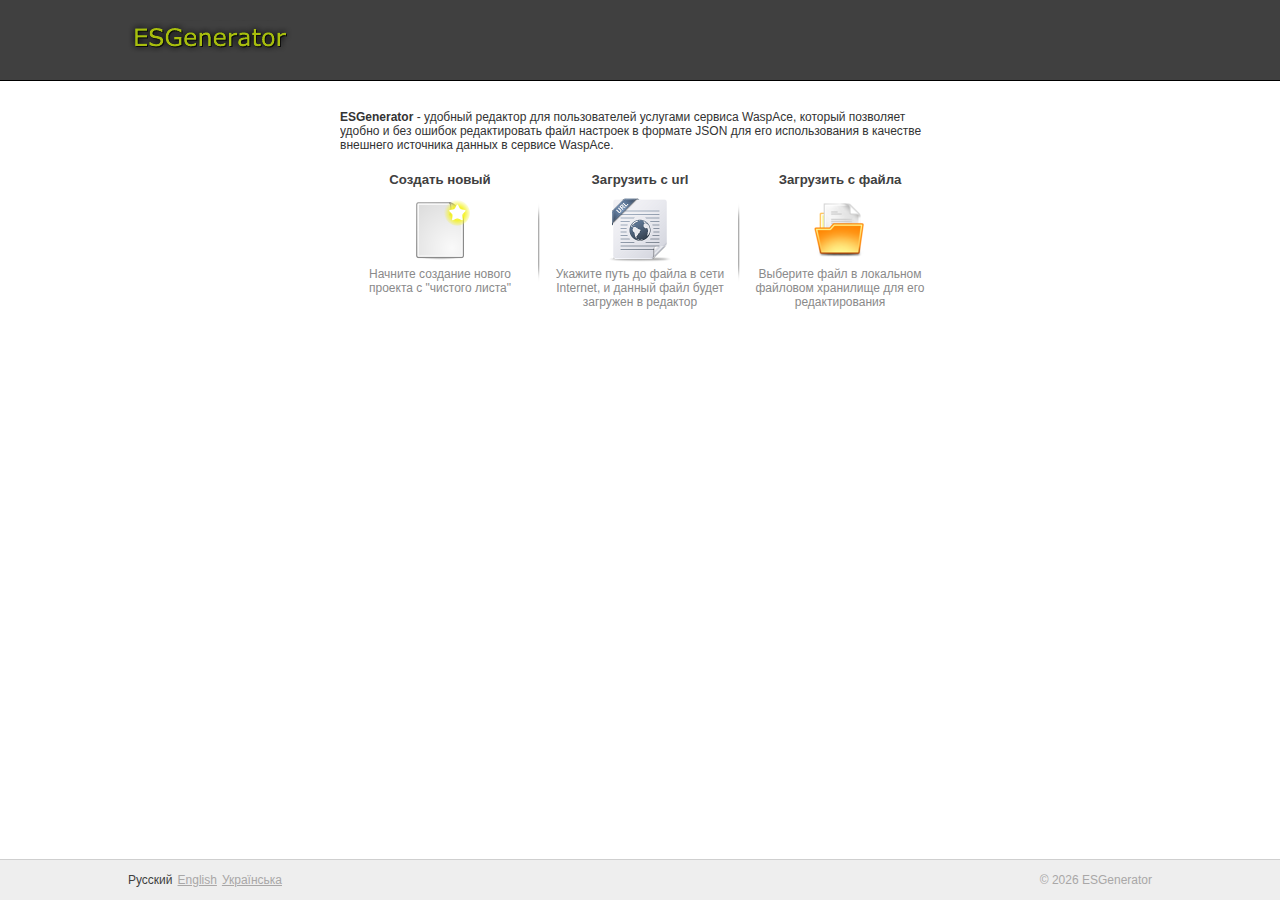
<file: index.html>
<!DOCTYPE html>
<html>
<head>
    <title></title>
    <meta http-equiv="content-type" content="text/html; charset=UTF-8" />
    <meta name="robots" content="index, follow" />
    <meta name="keywords" content="" />
    <meta name="description" content="" />
    <link rel="stylesheet" type="text/css" href="css/style.css"/>
    <!--[if lte IE 9]>
    <link href="css/ie9.css" type="text/css" rel="stylesheet">
    <![endif]-->
    <!--[if lte IE 8]>
    <link href="css/ie8.css" type="text/css" rel="stylesheet">
    <![endif]-->
    <!--[if lte IE 7]>
    <link href="css/ie7.css" type="text/css" rel="stylesheet">
    <![endif]-->
    <!--[if lte IE 6]>
    <link href="css/ie6.css" type="text/css" rel="stylesheet">
    <![endif]-->
    <link href="favicon.ico" rel="shortcut icon" type="image/x-icon">
    <script type="text/javascript" src="js/jquery/jquery-1.7.2.min.js"></script>
    <script type="text/javascript" src="js/jquery/jquery.json-2.3.js"></script>
    <script type="text/javascript" src="js/jquery/jquery.browser.mobile.js"></script>
    <script type="text/javascript" src="js/jquery/jquery-ui-1.8.18.custom.min.js"></script>
    <script type="text/javascript" src="js/swfupload/swfupload.js"></script>
    <script type="text/javascript" src="js/swfupload/swfupload.queue.js"></script>
    <script type="text/javascript">
        function cwe(tag, attr, parent){
            var element = document.createElement(tag);
            if(attr){
                if (attr.length > 0) {
                    var array = attr.split(";");
                    for (var x = 0; x<=array.length - 1; x++) {
                        var tattr = array[x].split(",");
                        element.setAttribute(tattr[0], tattr[1]);
                    };
                };
            };

            if(parent){
                if(window.jQuery) $(parent).append(element);
                else parent.appendChild(element);
            };

            return element;
        };
        function addScript(path, anticache){
            return cwe('script','type,text/javascript;src,'+path+((anticache)?"?rnd="+Math.random():""), document.getElementsByTagName('head')[0]);
        };

        addScript("js/generator/es_gen_api.js",true);
        addScript("js/generator/es_gen.js",true);

        wa_gen.init();
    </script>
</head>
<body>
<noscript>
    <div id="noscript"><h3>Внимание! Отключен JavaScript!</h3><p>Для работы веб-приложения WaspAce необходимо включить javascript в вашем браузере.</p></div>
    <div id="noscript"><h3>Attention! Disabled JavaScript!</h3><p>To use the Web application WaspAce, you must enable javascript in your browser.</p></div>
    <div id="noscript"><h3>Увага! Вимкнено JavaScript!</h3><p>Для роботи веб-додатки WaspAce, необхідно включити javascript в вашому браузері.</p></div>
</noscript>
</body>
</html>
</file>
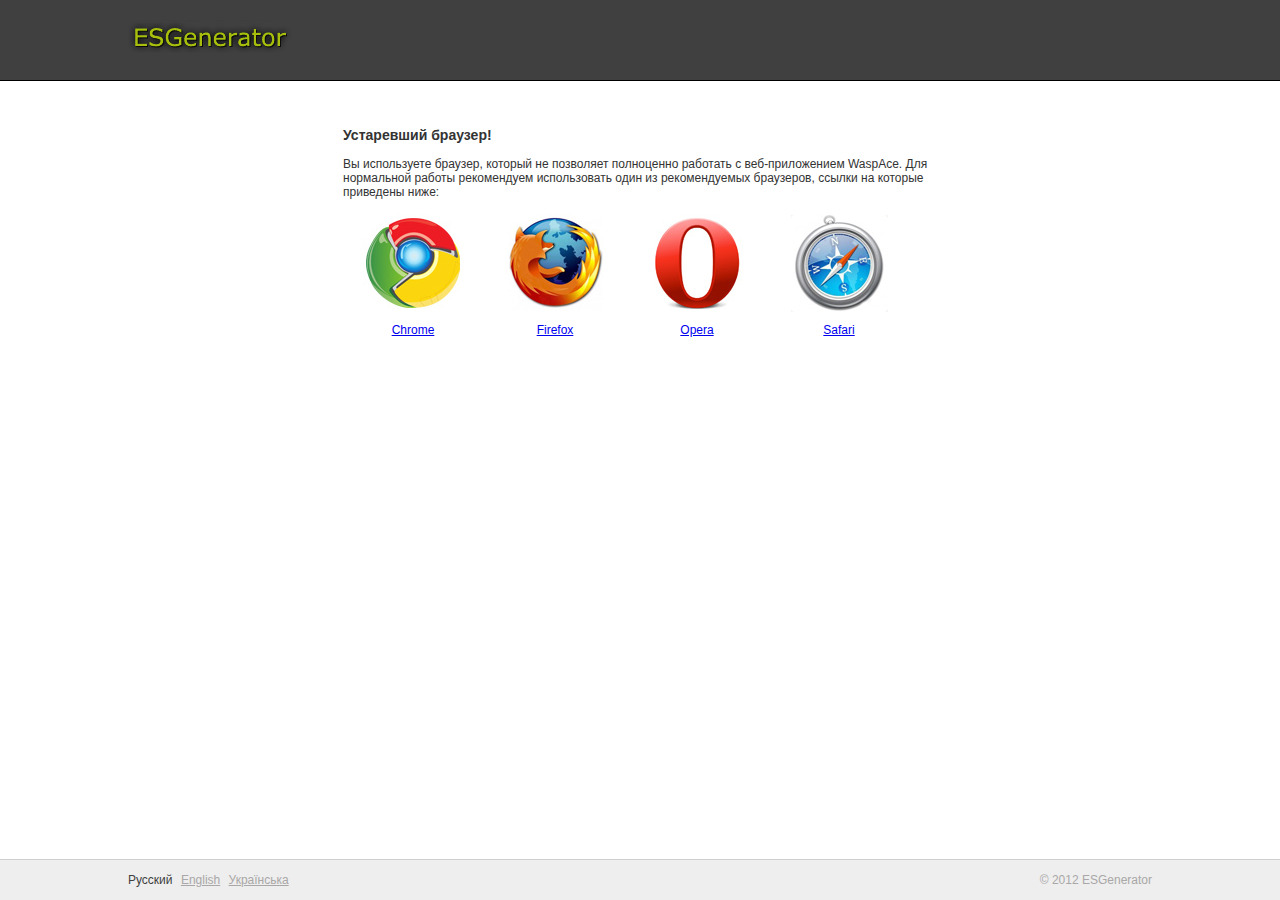
<file: browsers.html>
<!DOCTYPE html>
<html>
<head>
    <meta charset="UTF-8"/>
    <title>Document Browsers</title>
    <link rel="stylesheet" type="text/css" href="css/style.css"/>
</head>
<body>
<div id="container">
    <div id="header">
        <div class="boxwrap">
            <div id="logo">
                <a href="#index" title="В начало">&nbsp;</a>
            </div>
            <div id="infoarea" style="display:none;">
                <div class="info">
                    <table class="projectinfo">
                        <tr>
                            <td class="name">Имя проекта:</td>
                            <td class="value">Без имени</td>
                        </tr>
                        <tr>
                            <td class="name">Объем файла:</td>
                            <td class="value">0 кб.</td>
                        </tr>
                    </table>
                </div>
                <div class="options">
                    <span class="iconset rename" title="Изменить имя проекта">&nbsp;</span>
                    <span class="iconset download_zip" title="Скачать архивом">&nbsp;</span>
                    <span class="iconset download_file" title="Скачать файл">&nbsp;</span>
                </div>
                <div class="cleared">
                    &nbsp;
                </div>
            </div>
            <div class="cleared">
                &nbsp;
            </div>
        </div>
    </div>
    <div id="main">
        <div id="allbox">
            <div class="boxwrap">
                <div id="content">
                    <table id="browsers_box">
                        <thead>
                        <tr>
                            <td colspan="4">
                                <h3>Устаревший браузер!</h3>Вы используете браузер, который не позволяет полноценно
                                работать с
                                веб-приложением
                                WaspAce. Для нормальной работы рекомендуем использовать один из рекомендуемых браузеров,
                                ссылки
                                на которые
                                приведены ниже:
                            </td>
                        </tr>
                        </thead>
                        <tr>
                            <td class="item">
                                <div class="browsers chrome">&nbsp;</div>
                                <a href="https://www.google.com/chrome/" target="_blank">Chrome</a>
                            </td>
                            <td class="item">
                                <div class="browsers firefox">&nbsp;</div>
                                <a href="http://www.mozilla.org" target="_blank">Firefox</a>
                            </td>
                            <td class="item">
                                <div class="browsers opera">&nbsp;</div>
                                <a href="http://opera.com" target="_blank">Opera</a>
                            </td>
                            <td class="item">
                                <div class="browsers safari">&nbsp;</div>
                                <a href="http://www.apple.com/safari/download/" target="_blank">Safari</a>
                            </td>
                        </tr>
                    </table>
                </div>
            </div>
        </div>
    </div>
    <div id="footer">
        <div class="boxwrap">
            <div class="lang">
                <ul>
                    <li class="lng ru active">Русский</li>
                    <li class="lng eng">English</li>
                    <li class="lng ukr">Українська</li>
                </ul>
            </div>
            <div class="copy">
                &copy; 2012 ESGenerator
            </div>
        </div>
    </div>
</div>
</body>
</html>
</file>
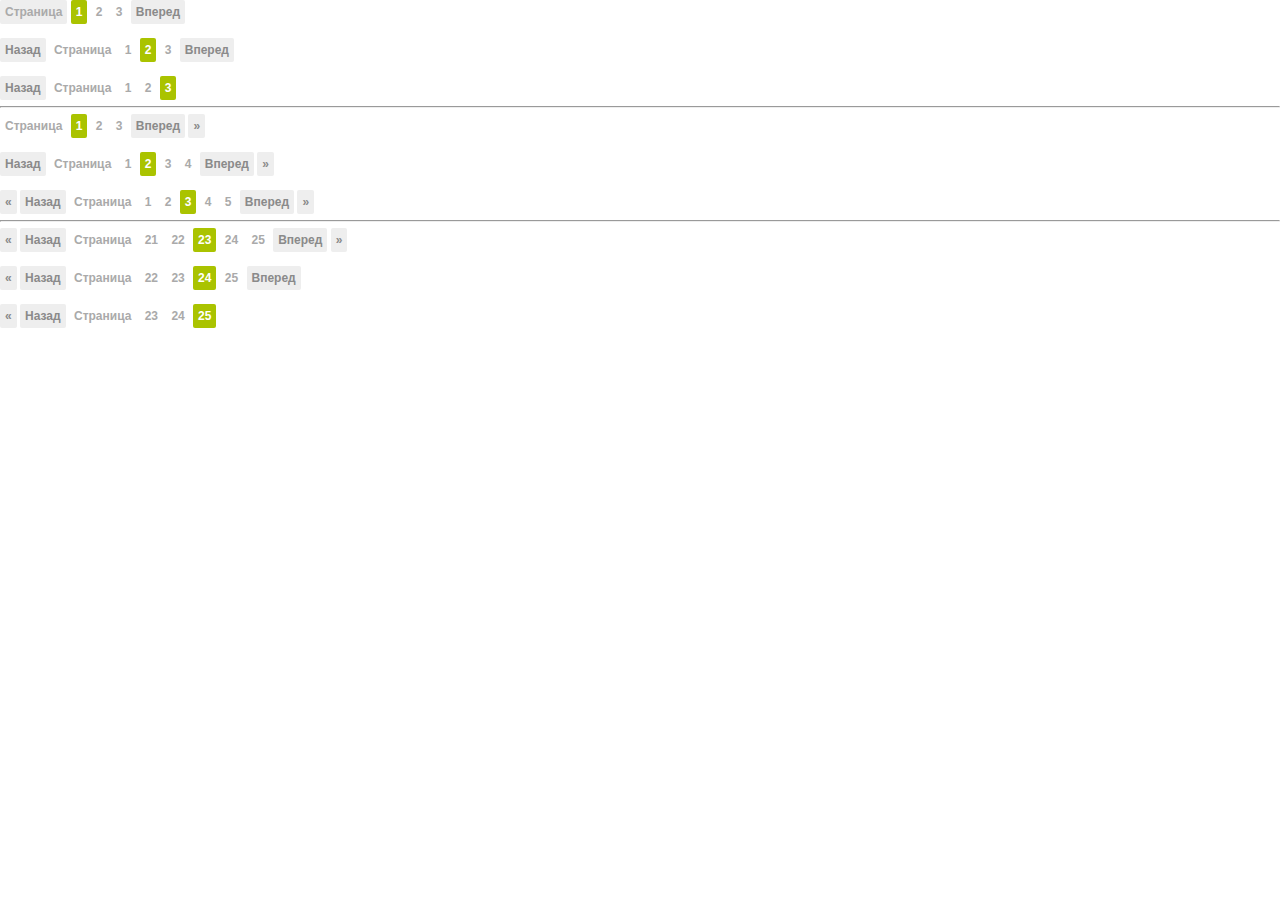
<file: pagenavi-all.html>
﻿<!DOCTYPE html>
<html>
<head>
    <meta charset="UTF-8"/>
    <title>Document</title>
    <link rel="stylesheet" type="text/css" href="css/style.css"/>
</head>
<body>
<div class="pagenavi">
    <ul class="back-listing" style="display: none">
        <li class="first">«</li>
        <li class="prev">Назад</li>
    </ul>
    <ul class="pages">
        <li class="page-jump">
            <span class="page-num">Страница</span>
            <span class="page-run-box" style="display: none">
                <div class="page-run-title">Перейти к странице</div>
                <div class="page-run-value">
                    <div class="line-box range">
                        <input type="text">
                    <span class="rangebox">
                        <b class="range top"></b>
                        <b class="range bottom"></b>
                    </span>
                    </div>
                </div>
                <div class="page-run-btn">
                    <span class="button">Ок</span>
                </div>
            </span>
        </li>
        <li class="page active">1</li>
        <li class="page">2</li>
        <li class="page">3</li>
    </ul>
    <ul class="next-listing">
        <li class="next">Вперед</li>
        <li class="last" style="display: none;">»</li>
    </ul>
</div>
<br><br>
<div class="pagenavi">
    <ul class="back-listing">
        <li class="first" style="display: none">«</li>
        <li class="prev">Назад</li>
    </ul>
    <ul class="pages">
        <li class="page-jump">
            <span class="page-num">Страница</span>
            <span class="page-run-box" style="display: none">
                <div class="page-run-title">Перейти к странице</div>
                <div class="page-run-value">
                    <div class="line-box range">
                        <input type="text">
                    <span class="rangebox">
                        <b class="range top"></b>
                        <b class="range bottom"></b>
                    </span>
                    </div>
                </div>
                <div class="page-run-btn">
                    <span class="button">Ок</span>
                </div>
            </span>
        </li>
        <li class="page">1</li>
        <li class="page active">2</li>
        <li class="page">3</li>
    </ul>
    <ul class="next-listing">
        <li class="next">Вперед</li>
        <li class="last" style="display: none;">»</li>
    </ul>
</div>
<br><br>
<div class="pagenavi">
    <ul class="back-listing">
        <li class="first" style="display: none">«</li>
        <li class="prev">Назад</li>
    </ul>
    <ul class="pages">
        <li class="page-jump">
            <span class="page-num">Страница</span>
            <span class="page-run-box" style="display: none">
                <div class="page-run-title">Перейти к странице</div>
                <div class="page-run-value">
                    <div class="line-box range">
                        <input type="text">
                    <span class="rangebox">
                        <b class="range top"></b>
                        <b class="range bottom"></b>
                    </span>
                    </div>
                </div>
                <div class="page-run-btn">
                    <span class="button">Ок</span>
                </div>
            </span>
        </li>
        <li class="page">1</li>
        <li class="page">2</li>
        <li class="page active">3</li>
    </ul>
    <ul class="next-listing" style="display: none;">
        <li class="next">Вперед</li>
        <li class="last">»</li>
    </ul>
</div>
<hr>

<div class="pagenavi">
    <ul class="back-listing" style="display: none">
        <li class="first">«</li>
        <li class="prev">Назад</li>
    </ul>
    <ul class="pages">
        <li class="page-jump">
            <span class="page-num">Страница</span>
            <span class="page-run-box" style="display: none">
                <div class="page-run-title">Перейти к странице</div>
                <div class="page-run-value">
                    <div class="line-box range">
                        <input type="text">
                    <span class="rangebox">
                        <b class="range top"></b>
                        <b class="range bottom"></b>
                    </span>
                    </div>
                </div>
                <div class="page-run-btn">
                    <span class="button">Ок</span>
                </div>
            </span>
        </li>
        <li class="page active">1</li>
        <li class="page">2</li>
        <li class="page">3</li>
    </ul>
    <ul class="next-listing">
        <li class="next">Вперед</li>
        <li class="last">»</li>
    </ul>
</div>
<br><br>
<div class="pagenavi">
    <ul class="back-listing">
        <li class="first" style="display: none">«</li>
        <li class="prev">Назад</li>
    </ul>
    <ul class="pages">
        <li class="page-jump">
            <span class="page-num">Страница</span>
            <span class="page-run-box" style="display: none">
                <div class="page-run-title">Перейти к странице</div>
                <div class="page-run-value">
                    <div class="line-box range">
                        <input type="text">
                    <span class="rangebox">
                        <b class="range top"></b>
                        <b class="range bottom"></b>
                    </span>
                    </div>
                </div>
                <div class="page-run-btn">
                    <span class="button">Ок</span>
                </div>
            </span>
        </li>
        <li class="page">1</li>
        <li class="page active">2</li>
        <li class="page">3</li>
        <li class="page">4</li>
    </ul>
    <ul class="next-listing">
        <li class="next">Вперед</li>
        <li class="last">»</li>
    </ul>
</div>
<br><br>
<div class="pagenavi">
    <ul class="back-listing">
        <li class="first">«</li>
        <li class="prev">Назад</li>
    </ul>
    <ul class="pages">
        <li class="page-jump">
            <span class="page-num">Страница</span>
            <span class="page-run-box" style="display: none">
                <div class="page-run-title">Перейти к странице</div>
                <div class="page-run-value">
                    <div class="line-box range">
                        <input type="text">
                    <span class="rangebox">
                        <b class="range top"></b>
                        <b class="range bottom"></b>
                    </span>
                    </div>
                </div>
                <div class="page-run-btn">
                    <span class="button">Ок</span>
                </div>
            </span>
        </li>
        <li class="page">1</li>
        <li class="page">2</li>
        <li class="page active">3</li>
        <li class="page">4</li>
        <li class="page">5</li>
    </ul>
    <ul class="next-listing">
        <li class="next">Вперед</li>
        <li class="last">»</li>
    </ul>
</div>
<hr><div class="pagenavi">
    <ul class="back-listing">
        <li class="first">«</li>
        <li class="prev">Назад</li>
    </ul>
    <ul class="pages">
        <li class="page-jump">
            <span class="page-num">Страница</span>
            <span class="page-run-box" style="display: none">
                <div class="page-run-title">Перейти к странице</div>
                <div class="page-run-value">
                    <div class="line-box range">
                        <input type="text">
                    <span class="rangebox">
                        <b class="range top"></b>
                        <b class="range bottom"></b>
                    </span>
                    </div>
                </div>
                <div class="page-run-btn">
                    <span class="button">Ок</span>
                </div>
            </span>
        </li>
        <li class="page">21</li>
        <li class="page">22</li>
        <li class="page active">23</li>
        <li class="page">24</li>
        <li class="page">25</li>
    </ul>
    <ul class="next-listing">
        <li class="next">Вперед</li>
        <li class="last">»</li>
    </ul>
</div>
<br><br>

<div class="pagenavi">
    <ul class="back-listing">
        <li class="first">«</li>
        <li class="prev">Назад</li>
    </ul>
    <ul class="pages">
        <li class="page-jump">
            <span class="page-num">Страница</span>
            <span class="page-run-box" style="display: none">
                <div class="page-run-title">Перейти к странице</div>
                <div class="page-run-value">
                    <div class="line-box range">
                        <input type="text">
                    <span class="rangebox">
                        <b class="range top"></b>
                        <b class="range bottom"></b>
                    </span>
                    </div>
                </div>
                <div class="page-run-btn">
                    <span class="button">Ок</span>
                </div>
            </span>
        </li>
        <li class="page">22</li>
        <li class="page">23</li>
        <li class="page active">24</li>
        <li class="page">25</li>
    </ul>
    <ul class="next-listing">
        <li class="next">Вперед</li>
        <li class="last" style="display: none">»</li>
    </ul>
</div>
<br><br>

<div class="pagenavi">
    <ul class="back-listing">
        <li class="first">«</li>
        <li class="prev">Назад</li>
    </ul>
    <ul class="pages">
        <li class="page-jump">
            <span class="page-num">Страница</span>
            <span class="page-run-box" style="display: none">
                <div class="page-run-title">Перейти к странице</div>
                <div class="page-run-value">
                    <div class="line-box range">
                        <input type="text">
                    <span class="rangebox">
                        <b class="range top"></b>
                        <b class="range bottom"></b>
                    </span>
                    </div>
                </div>
                <div class="page-run-btn">
                    <span class="button">Ок</span>
                </div>
            </span>
        </li>
        <li class="page">23</li>
        <li class="page">24</li>
        <li class="page active">25</li>
    </ul>
    <ul class="next-listing" style="display: none">
        <li class="next">Вперед</li>
        <li class="last">»</li>
    </ul>
</div>
</body>
</html>
</file>
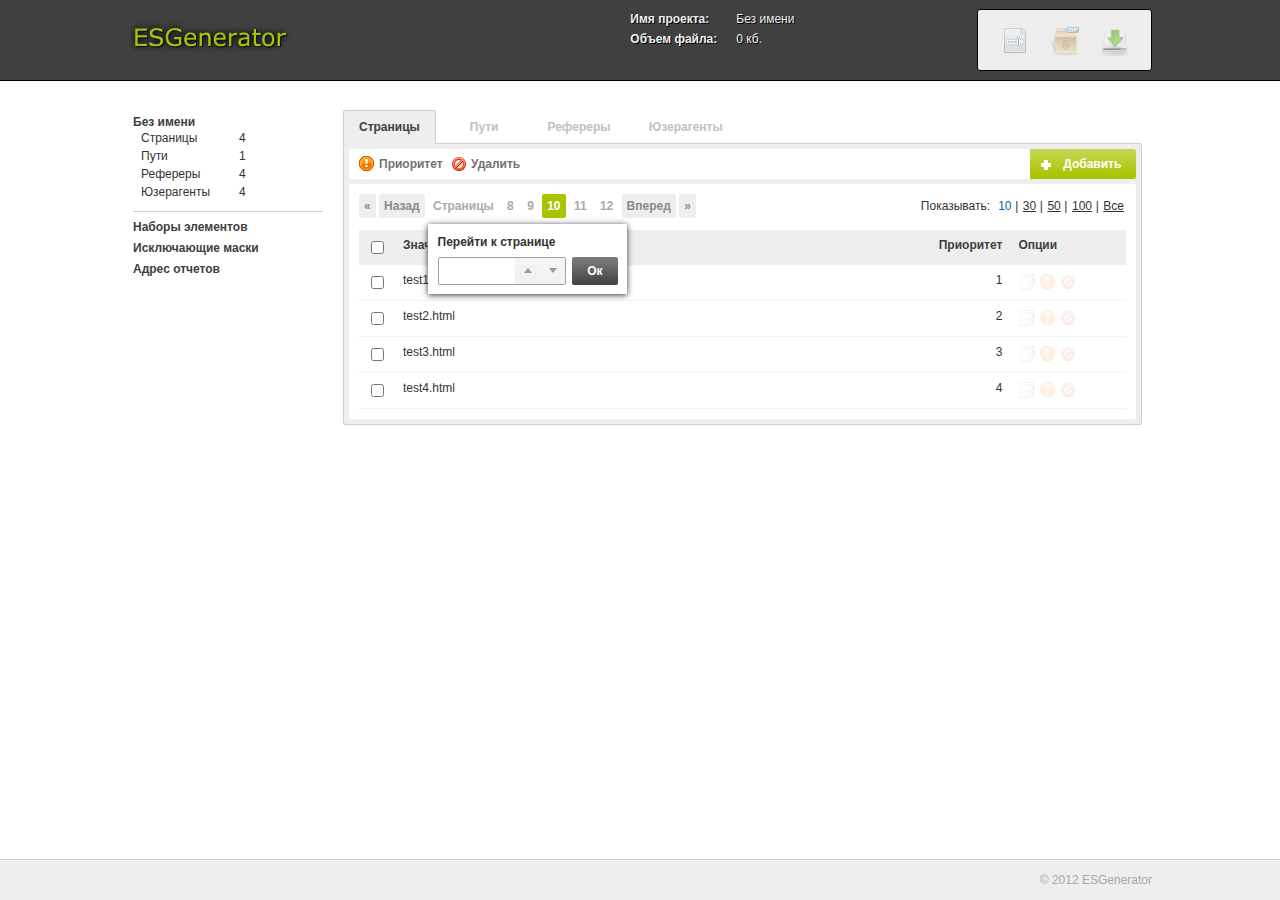
<file: pagenavi.html>
﻿<!DOCTYPE html>
<html>
<head>
    <meta charset="UTF-8"/>
    <title>Document</title>
    <link rel="stylesheet" type="text/css" href="css/style.css"/>
</head>
<body>
<div id="container">
    <div id="header">
        <div class="boxwrap">
            <div id="logo">
                <a href="#index" title="В начало">&nbsp;</a>
            </div>
            <div id="infoarea">
                <div class="info">
                    <table class="projectinfo">
                        <tr>
                            <td class="name">Имя проекта:</td>
                            <td class="value">Без имени</td>
                        </tr>
                        <tr>
                            <td class="name">Объем файла:</td>
                            <td class="value">0 кб.</td>
                        </tr>
                    </table>
                </div>
                <div class="options">
                    <span class="iconset rename" title="Изменить имя проекта">&nbsp;</span>
                    <span class="iconset download_zip" title="Скачать архивом">&nbsp;</span>
                    <span class="iconset download_file" title="Скачать файл">&nbsp;</span>
                </div>
                <div class="cleared">
                    &nbsp;
                </div>
            </div>
            <div class="cleared">
                &nbsp;
            </div>
        </div>
    </div>
    <div id="main">
        <div id="allbox">
            <div class="boxwrap">
                <div id="content">
                    <div id="editor">
                        <div class="left">
                            <div class="iteminfo">
                                <div class="itemname">
                                    Без имени
                                </div>
                                <table class="iteminfotable">
                                    <tbody>
                                    <tr>
                                        <td class="name">Страницы</td>
                                        <td class="value">4</td>
                                    </tr>
                                    <tr>
                                        <td class="name">Пути</td>
                                        <td class="value">1</td>
                                    </tr>
                                    <tr>
                                        <td class="name">Рефереры</td>
                                        <td class="value">4</td>
                                    </tr>
                                    <tr>
                                        <td class="name">Юзерагенты</td>
                                        <td class="value">4</td>
                                    </tr>
                                    </tbody>
                                </table>
                            </div>
                            <div class="menu">
                                <span class="list">Наборы элементов</span>
                                <span class="list">Исключающие маски</span>
                                <span class="list">Адрес отчетов</span>
                            </div>
                        </div>
                        <div class="right">
                            <div class="itemlist">
                                <span class="list active">Страницы</span>
                                <span class="list">Пути</span>
                                <span class="list">Рефереры</span>
                                <span class="list">Юзерагенты</span>
                            </div>
                            <div class="itemarea">
                                <div class="listoption">
                                    <span class="list priority">Приоритет</span>
                                    <span class="list delete">Удалить</span>
                                    <span class="button add">Добавить</span>
                                </div>
                                <div class="listarea">
                                    <div class="pagenavi-box">
                                        <div class="pagenavi">
                                            <ul class="back-listing">
                                                <li class="first">«</li>
                                                <li class="prev">Назад</li>
                                            </ul>
                                            <ul class="pages">
                                                <li class="page-jump">
                                                    <span class="page-num">Страницы</span>
                                                    <span class="page-run-box">
                                                        <div class="page-run-title">Перейти к странице</div>
                                                        <div class="page-run-value">
                                                            <div class="line-box range">
                                                                <input type="text">
                                                            <span class="rangebox">
                                                                <b class="range top"></b>
                                                                <b class="range bottom"></b>
                                                            </span>
                                                            </div>
                                                        </div>
                                                        <div class="page-run-btn">
                                                            <span class="button">Ок</span>
                                                        </div>
                                                    </span>
                                                </li>
                                                <li class="page">8</li>
                                                <li class="page">9</li>
                                                <li class="page active">10</li>
                                                <li class="page">11</li>
                                                <li class="page">12</li>
                                            </ul>
                                            <ul class="next-listing">
                                                <li class="next">Вперед</li>
                                                <li class="last">»</li>
                                            </ul>
                                        </div>
                                        <div class="page-view">
                                            <span class="ename">Показывать:</span>
                                            <span class="elink active">10</span>
                                            <span class="elink">30</span>
                                            <span class="elink">50</span>
                                            <span class="elink">100</span>
                                            <span class="elink">Все</span>
                                        </div>
                                    </div>
                                    <table class="listtable">
                                        <thead>
                                        <tr>
                                            <td class="checkbx">
                                                <input type="checkbox">
                                            </td>
                                            <td class="name">Значение</td>
                                            <td class="priority">Приоритет</td>
                                            <td class="option">Опции</td>
                                        </tr>
                                        </thead>
                                        <tbody>
                                        <tr>
                                            <td class="checkbx">
                                                <input type="checkbox">
                                            </td>
                                            <td class="name">test1.html</td>
                                            <td class="priority">1</td>
                                            <td class="option"><span class="iconset x16 edit">&nbsp;</span><span
                                                    class="iconset x16 priority">&nbsp;</span><span
                                                    class="iconset x16 delete">&nbsp;</span></td>
                                        </tr>
                                        <tr>
                                            <td class="checkbx">
                                                <input type="checkbox">
                                            </td>
                                            <td class="name">test2.html</td>
                                            <td class="priority">2</td>
                                            <td class="option"><span class="iconset x16 edit">&nbsp;</span><span
                                                    class="iconset x16 priority">&nbsp;</span><span
                                                    class="iconset x16 delete">&nbsp;</span></td>
                                        </tr>
                                        <tr>
                                            <td class="checkbx">
                                                <input type="checkbox">
                                            </td>
                                            <td class="name">test3.html</td>
                                            <td class="priority">3</td>
                                            <td class="option"><span class="iconset x16 edit">&nbsp;</span><span
                                                    class="iconset x16 priority">&nbsp;</span><span
                                                    class="iconset x16 delete">&nbsp;</span></td>
                                        </tr>
                                        <tr>
                                            <td class="checkbx">
                                                <input type="checkbox">
                                            </td>
                                            <td class="name">test4.html</td>
                                            <td class="priority">4</td>
                                            <td class="option"><span class="iconset x16 edit">&nbsp;</span><span
                                                    class="iconset x16 priority">&nbsp;</span><span
                                                    class="iconset x16 delete">&nbsp;</span></td>
                                        </tr>
                                        </tbody>
                                    </table>
                                </div>
                            </div>
                        </div>
                        <div class="cleared">
                            &nbsp;
                        </div>
                    </div>
                </div>
            </div>
        </div>
    </div>
    <div id="footer">
        <div class="boxwrap">
            &copy; 2012 ESGenerator
        </div>
    </div>
</div>
</body>
</html>
</file>
<file: css/style.css>
html {
    color: #333;
}

html, input, textarea, button {
    font: 12px 'Segoe UI', Tahoma, sans-serif;
}

html, body, #container {
    height: 100%;
}

body {
    overflow-y: scroll;
    margin: 0;
}

::selection {
    background: #AAC300;
    color: #000000;
}

::-moz-selection {
    background: #AAC300;
    color: #000000;
}

.elink {
    text-decoration: underline;
    cursor: pointer;
}

.elink:hover {
    text-decoration: none;
}

.elink:active {
    color: #f55;
    text-decoration: none;
}

.elink.active {
    color: #0162ac;
    text-decoration: none;
}

.tooltip {
    position: fixed;
    z-index: 9999;
    margin: 5px;
    padding: 3px 5px;
    min-width: 120px;
    max-width: 260px;
    border-radius: 2px;
    background-color: rgba(0, 0, 0, .7);
    box-shadow: 0 0 3px rgba(0, 0, 0, 0.6);
    color: #AAC300;
}

#loader {
    position: fixed;
    top: 0;
    right: 0;
    bottom: 0;
    left: 0;
    z-index: 10000;
    width: 100%;
    height: 100%;
    background: rgba(255, 255, 255, 0.4) url(../img/loader.gif) no-repeat 50% 50%;
    user-select: none;
    -o-user-select: none;
    -moz-user-select: none;
    -khtml-user-select: none;
    -webkit-user-select: none;
}

.cleared {
    clear: both;
}

.boxwrap {
    position: relative;
    margin: 0 auto;
    min-width: 800px;
    max-width: 1200px;
    width: 80%;
}

#header {
    position: relative;
    height: 80px;
    border-bottom: 1px solid #000;
    background: #404040;
    color: #eeeeee;
    text-shadow: 1px 1px 0px #000;
}

#main {
    margin: -81px 0 -41px;
    min-height: 100%;
}

#allbox {
    padding: 110px 0 70px;
}

#logo {
    position: relative;
    width: 180px;
    user-select: none;
    -o-user-select: none;
    -moz-user-select: none;
    -khtml-user-select: none;
    -webkit-user-select: none;
}

#logo a {
    position: absolute;
    top: 20px;
    left: 0;
    display: inline-block;
    width: 165px;
    height: 33px;
    background: url(../img/logo.png) no-repeat 0 -32px;
    text-decoration: none;
    font-size: 0;
    opacity: .8;
    -webkit-transition: all 0.17s ease;
    -moz-transition: all 0.17s ease;
    -o-transition: all 0.17s ease;
    -khtml-transition: all 0.17s ease;
}

#logo a:hover {
    opacity: 1;
}

#infoarea {
    float: right;
    padding: 9px 0;
}

.info {
    float: left;
    width: 350px;
    word-spacing: nowrap;
}

.projectinfo {
    width: 100%;
    border-spacing: 0 0;
    border-collapse: collapse;
}

.projectinfo td {
    padding: 3px;
    vertical-align: top;
}

.projectinfo .name {
    width: 100px;
    font-weight: bold;
}

.projectinfo .value {
    width: auto;
}

.options {
    float: right;
    margin: 0;
    padding: 0 14px;
    height: 60px;
    border: 1px solid #000;
    -webkit-border-radius: 3px;
    -moz-border-radius: 3px;
    border-radius: 3px;
    background: #eeeeee;
    -webkit-transition: background 0.17s ease;
    -moz-transition: background 0.17s ease;
    -o-transition: background 0.17s ease;
    -khtml-border-radius: 3px;
    -khtml-transition: background 0.17s ease;
}

.options:hover {
    background: #fff;
}

.iconset {
    display: inline-block;
    margin: 14px 7px;
    width: 32px;
    height: 32px;
    background: url(../img/icons_32x.png) no-repeat 0 0;
    opacity: .44;
    cursor: pointer;
    -webkit-transition: all 0.17s ease;
    -moz-transition: all 0.17s ease;
    -o-transition: all 0.17s ease;
    -khtml-transition: all 0.17s ease;
}

.iconset:hover {
    opacity: 1;
}

.iconset:active {
    opacity: .88;
}

.iconset.new {
    background-position: 0 0;
}

.iconset.download_zip {
    background-position: 0 -32px;
}

.iconset.download_file {
    background-position: 0 -64px;
}

.startmenu {
    position: relative;
    margin: auto;
    width: 600px;
    height: 160px;
}

.startmenu .list {
    float: left;
    padding: 10px 0 20px;
    width: 200px;
    height: 150px;
    text-align: center;
    cursor: pointer;
}

.startmenu .list:hover h1 {
    color: #aac300;
}

.startmenu .list:hover p {
    color: #404040;
}

.startmenu .list.new {
    background: url(../img/vline.png) no-repeat 100% 50%, url(../img/new.png) no-repeat 50% 40%;
}

.startmenu .list.url {
    background: url(../img/vline.png) no-repeat 100% 50%, url(../img/url.png) no-repeat 50% 40%;
}

.startmenu .list.file {
    background: url(../img/file.png) no-repeat 50% 40%;
}

.startmenu h1 {
    margin: 10px 0 80px;
    padding: 0 15px;
    color: #404040;
    font-size: 1.1em;
    -webkit-transition: all 0.17s ease;
    -moz-transition: all 0.17s ease;
    -o-transition: all 0.17s ease;
    -khtml-transition: all 0.17s ease;
}

.startmenu p {
    margin: 5px 0;
    padding: 0 15px;
    color: #8A8A8A;
    -webkit-transition: all 0.17s ease;
    -moz-transition: all 0.17s ease;
    -o-transition: all 0.17s ease;
    -khtml-transition: all 0.17s ease;
}

#footer {
    position: relative;
    height: 40px;
    border-top: 1px solid #cfcfcf;
    background: #eeeeee;
    color: #a9a7a7;
    text-align: right;
    line-height: 40px;
}

.lang {
    float: left;
}

.lang ul {
    margin: 0;
    padding: 0;
}

.lang ul li {
    display: inline-block;
    margin: 0 5px 0 0;
    text-decoration: underline;
    cursor: pointer;
}

.lang ul li:hover {
    text-decoration: none;
}

.lang ul li.active {
    color: #404040;
    text-decoration: none;
    cursor: default;
}

#editor {
    display: table;
    width: 100%;
}

#editor .left, #editor .right {
    display: table-cell;
    padding: 0 5px;
    vertical-align: top;
}

#editor .left {
    width: 200px;
}

.itemlist .list {
    display: inline-block;
    margin: 0 5px 0 0;
    padding: 0 15px;
    min-width: 50px;
    height: 33px;
    color: #c1c1c1;
    text-align: center;
    font-weight: bold;
    line-height: 33px;
    cursor: pointer;
    -webkit-transition: all 0.17s ease;
    -moz-transition: all 0.17s ease;
    -o-transition: all 0.17s ease;
    -khtml-transition: all 0.17s ease;
}

.itemlist .list:hover {
    color: #AAC300;
}

.itemlist .list:active {
    color: #f55;
}

.itemlist .list.active {
    border: 1px solid #CFCFCF;
    border-bottom: 0 !important;
    border-radius: 2px 2px 0 0;
    background: #eeeeee;
    color: #404040;
}

.itemarea {
    margin-top: -1px;
    padding: 5px;
    border: 1px solid #CFCFCF;
    border-radius: 2px;
    background: #eeeeee;
}

.listoption {
    margin-bottom: 5px;
    padding: 0 10px;
    height: 30px;
    border-radius: 2px;
    background: #fff;
    line-height: 30px;
}

.listoption .list {
    display: inline-block;
    margin: 0 5px 0 0;
    padding: 0 0 0 20px;
    height: 16px;
    background: url(../img/icons_16x.png) no-repeat 0 0;
    color: #727272;
    font-weight: bold;
    line-height: 16px;
    cursor: pointer;
    -webkit-transition: all 0.17s ease;
    -moz-transition: all 0.17s ease;
    -o-transition: all 0.17s ease;
    -khtml-transition: all 0.17s ease;
}

.listoption .list:hover {
    color: #AAC300;
}

.listoption.off .list {
    color: #eeeeee !important;
    cursor: default !important;
}

.listoption .list.priority {
    background-position: 0 0;
}

.listoption .list.delete {
    background-position: 0 -32px;
}

.listoption.off .list.priority {
    background-position: 0 -16px;
}

.listoption.off .list.delete {
    background-position: 0 -48px;
}

.listarea {
    padding: 10px;
    min-height: 200px;
    border-radius: 2px;
    background: #fff;
}

.menu {
}

.menu .list {
    display: block;
    margin: 1px 0;
    height: 20px;
    color: #404040;
    font-weight: bold;
    line-height: 20px;
    cursor: pointer;
    -webkit-transition: all 0.17s ease;
    -moz-transition: all 0.17s ease;
    -o-transition: all 0.17s ease;
    -khtml-transition: all 0.17s ease;
}

.menu .list:hover {
    color: #AAC300;
}

.menu .list.active {
    color: #AAC300;
}

.itemselectarea {
    display: block;
    margin: 0;
    text-align: right;
}

.itemselect {
    display: inline-block;
    height: 16px;
    background: url(../img/icons_16x.png) no-repeat 0 -64px;
    color: #AAC300;
    text-indent: 18px;
    line-height: 16px;
    cursor: pointer;
    -webkit-transition: color 0.17s ease;
    -moz-transition: color 0.17s ease;
    -o-transition: color 0.17s ease;
    -khtml-transition: color 0.17s ease;
}

.itemselect:hover {
    background-position: 0 -80px;
    color: #404040;
}

.itemselect:active {
    color: #f55;
}

.iteminfo {
    margin: 0 10px 5px 0;
    padding: 5px 0 10px;
    border-bottom: 1px solid #CFCFCF;
}

.iteminfo .itemname {
    color: #404040;
    font-weight: bold;
}

.iteminfotable {
    width: 100%;
    border-spacing: 0 0;
    border-collapse: collapse;
}

.iteminfotable td {
    padding: 2px 0 2px 8px;
}

.iteminfotable .name {
    width: 90px;
}

.listtable {
    width: 100%;
    border-spacing: 0 0;
    border-collapse: collapse;
}

.listtable thead {
    color: #404040;
    font-weight: bold;
    background: #EEEEEE;
}

.listtable td {
    padding: 8px;
    vertical-align: top;
    cursor: default;
}

.listtable td.name {
    overflow: hidden;
    box-sizing: content-box;
    max-width: 200px;
    white-space: nowrap;
}

.listtable tbody tr {
    border-bottom: 1px solid #f5f5f5;
    background: #fff;
    -webkit-transition: all 0.37s ease;
    -moz-transition: all 0.37s ease;
    -o-transition: all 0.37s ease;
    -khtml-transition: all 0.37s ease;
}

.listtable tbody tr:hover {
    background: #ebf6fb;
}

.listtable tr.checked {
    background: #f3f7da;
}

.listtable .checkbx {
    width: 16px;
}

.listtable .name {
    overflow: hidden;
    width: auto;
    word-spacing: nowrap;
}

.listtable .priority {
    width: 80px;
    text-align: right;
}

.listtable .option {
    width: 100px;
}

.listtable tr:hover .iconset.x16 {
    opacity: .44;
}

.iconset.x16 {
    display: inline-block;
    margin: 1px 2px;
    width: 16px !important;
    height: 16px !important;
    background: url(../img/icons_16x.png) no-repeat;
    vertical-align: text-top;
    font-size: 0;
    opacity: .11;
    cursor: pointer;
    -webkit-transition: all 0.17s ease;
    -moz-transition: all 0.17s ease;
    -o-transition: all 0.17s ease;
    -khtml-transition: all 0.17s ease;
}

.listtable tr:hover .iconset.x16:hover {
    opacity: 1;
}

.iconset.x16:active {
    opacity: .88;
}

.iconset.x16.edit {
    background-position: 0 -96px;
}

.iconset.x16.priority {
    background-position: 0 0;
}

.iconset.x16.delete {
    background-position: 0 -32px;
}

.button, input[type="file"] {
    position: relative;
    display: inline-block;
    margin: 5px;
    padding: 0 15px;
    height: 24px;
    border-radius: 2px;
    background: #404040 url(../img/light.png) repeat-x;
    color: #fff;
    line-height: 24px;
    cursor: pointer;
    -webkit-transition: all 0.17s ease;
    -moz-transition: all 0.17s ease;
    -o-transition: all 0.17s ease;
    -khtml-transition: all 0.17s ease;
}

.button:hover {
    opacity: .80;
}

.button:active {
    opacity: .95;
}

.button.add {
    position: relative;
    float: right;
    margin: 0 -10px 0 0;
    padding: 0 15px 0 33px;
    height: 30px;
    border-radius: 0 2px 2px 0;
    background-color: #AAC300;
    color: #fff;
    font-weight: bold;
    line-height: 30px;
}

.button.add:after {
    position: absolute;
    top: 8px;
    left: 8px;
    width: 16px;
    height: 16px;
    background: url(../img/icons_16x.png) no-repeat 0 -160px;
    content: "";
}

.button.save {
    background-color: #AAC300;
}

.button.file {
    background-color: #0162ac;
}

.swfupload, .button-holder {
    position: absolute;
    top: 0;
    left: 0;
    width: 100%;
    height: 100%;
    z-index: 1;
}

.fileinfo {
    color: #A9A7A7;
    font-style: italic;
}

/*----------*/
ul.areaset {
    margin: 0 .3em;
    padding: 0;
    list-style-type: none;
}

ul.areaset li {
    display: block;
    margin: .5em 0;
    padding: 0;
}

.p-wrap {
    position: fixed;
    top: 0;
    right: 0;
    bottom: 0;
    left: 0;
    z-index: 100;
    min-width: 600px;
    min-height: 300px;
    width: 100%;
    height: 100%;
    background: rgba(255, 255, 255, 0.75);
}

.p-box {
    display: inline-block;
    min-width: 350px;
    max-width: 60%;
    border-radius: 4px;
}

.p-title {
    position: relative;
    padding: 0 28px 0 8px;
    height: 24px;
    border-radius: 3px 3px 0 0;
    background: #404040 url(../img/light.png) repeat-x;
    color: #fff;
    font-weight: bold;
    line-height: 24px;
    cursor: move;
    -o-transition: all 0.17s ease;
    -moz-transition: all 0.17s ease;
    -webkit-transition: all 0.17s ease;
    -khtml-transition: all 0.17s ease;
}

.p-box.error .p-title {
    background-color: #933;
}

.p-box.confirm .p-title {
    background-color: #963;
}

.p-title:hover {
    opacity: .95;
}

.p-close {
    position: absolute;
    top: 4px;
    right: 4px;
    width: 16px;
    height: 16px;
    background: url(../img/icons_16x.png) no-repeat 0 -128px;
    opacity: .5;
    cursor: pointer;
    -webkit-transition: all 0.17s ease;
    -moz-transition: all 0.17s ease;
    -o-transition: all 0.17s ease;
    -khtml-transition: all 0.17s ease;
}

.p-title:hover .p-close:hover {
    opacity: 1;
}

.p-content-area {
    padding: 5px 8px;
    border-radius: 0 0 3px 3px;
    background: #fff;
    box-shadow: 0 4px 23px 5px rgba(0, 0, 0, 0.2), 0 2px 6px rgba(0, 0, 0, 0.15);
}

.p-content-clear {
    border: 1px dashed #404040;
    border-radius: 0;
    background: transparent;
}

.p-content {
    padding: 3px 0;
}

.p-footer {
    padding: 0 0 3px;
    text-align: right;
}

.p-footer .button {
    margin: 0 0 0 5px;
}

/*----*/
.info-txt {
    position: relative;
    display: block;
    clear: both;
    margin: 0;
    padding: 0 0 5px;
    min-height: 16px;
    color: #404040;
    vertical-align: middle;
    text-indent: 21px;
}

.info-txt.error {
    position: relative;
    color: #FF5555;
}

.info-txt:before {
    content: "";
    position: absolute;
    top: 0;
    left: 0;
    display: block;
    width: 16px;
    height: 16px;
    background: url(../img/icons_16x.png) no-repeat 0 -192px;
}

.info-txt.error:before {
    background: url(../img/icons_16x.png) no-repeat 0 -176px;
}

/*----*/
#addmod-box {
    display: inline-block;
    padding: .5em;
    border: 1px solid #a0a0a0;
    border-radius: 2px;
    background: #f0f0f0;
    box-sizing: border-box;
}

#addmod {
    position: relative;
    display: table;
    overflow: hidden;
    box-sizing: border-box;
}

#addmod .linearea {
    position: relative;
    display: table-cell;
    vertical-align: top;
    margin: 0;
    padding: .5em;
    border: 1px solid #cfcfcf;
    background: #ffffff;
    width: 400px;
    height: 150px;
    min-width: 400px;
    min-height: 150px;
    max-width: 800px;
    max-height: 500px;
    box-sizing: border-box;
}

#addmod .linearea textarea, #addmod .row {
    line-height: normal !important;
}

#addmod .lined {
    display: block;
    margin: 0;
    padding: 0;
    width: 100%;
    height: 100%;
    border: 0;
    box-sizing: border-box;
    background: transparent;
    color: #404040;
    resize: none !important;
}

#addmod .linearea textarea:focus {
    outline: none;
}

#addmod .numbox {
    position: relative;
    float: left;
    display: inline-block;
    padding: .5em 0;
    width: 50px;
    height: 150px;
    min-height: 150px;
    max-height: 500px;
    background: #f0f0f0;
    vertical-align: top;
    overflow: hidden;
}

#addmod .num {
    position: relative;
}

#addmod .row {
    display: block;
    padding-right: 5px;
    border-right: 3px solid transparent;
    color: #787878;
    text-align: right;
    text-indent: 20px;
    white-space: nowrap;
}

#addmod .row.error {
    background: url(../img/icons_16x.png) no-repeat 0 -176px;
}

#addmod .row.active {
    border-color: #0162AC;
}

#addmod .resize {
    position: absolute;
    right: .5em;
    bottom: .5em;
    width: 16px;
    height: 16px;
    background: #fff url(../img/icons_16x.png) no-repeat 0 -112px;
    opacity: .4;
    cursor: se-resize;
}

#addmod .resize:hover {
    opacity: 1;
}

.line-box {
    position: relative;
    margin: 3px 0;
    padding: 3px 5px;
    border: 1px solid #a0a0a0;
    background-color: #fff;
    border-radius: 2px;
}

.line-box.error {
    border: 1px solid #f55;
    background-color: #fee;
    color: #f55;
}

.line-box input {
    display: block;
    -webkit-box-sizing: border-box;
    -moz-box-sizing: border-box;
    box-sizing: border-box;
    margin: 0;
    padding: 3px 0;
    width: 100%;
    height: 100%;
    outline: none;
    border: 0;
    color: inherit;
    -o-box-sizing: border-box;
    -khtml-box-sizing: border-box;
}

.line-box.range {
    padding: 3px 55px 3px 5px;
}

.rangebox {
    position: absolute;
    top: 0;
    right: 0;
    width: 50px;
    height: 100%;
}

.rangebox .range {
    position: absolute;
    top: 0;
    width: 25px;
    height: 100%;
    background: #f0f0f0 url(../img/light.png);
    cursor: pointer;
}

.rangebox .range:hover {
    background-color: #404040;
}

.rangebox .range.top {
    left: 0;
}

.rangebox .range.bottom {
    left: 25px;
}

.rangebox .range.top:after {
    content: "";
    position: absolute;
    top: 50%;
    right: 6px;
    margin: -3px 2px 0 0;
    width: 0px;
    height: 0px;
    border-left: 4px solid transparent;
    border-right: 4px solid transparent;
    border-bottom: 5px solid #999;
    z-index: 1;
}

.rangebox .range.bottom:after {
    content: "";
    position: absolute;
    top: 50%;
    right: 6px;
    margin: -3px 2px 0 0;
    width: 0px;
    height: 0px;
    border-left: 4px solid transparent;
    border-right: 4px solid transparent;
    border-top: 5px solid #999;
    z-index: 1;
}

.rangebox .range.top:hover::after {
    border-bottom: 5px solid #fff;
}

.rangebox .range.bottom:hover::after {
    border-top: 5px solid #fff;
}

#browsers_box {
    position: relative;
    left: 50%;
    margin-left: -300px;
    width: 600px;
    -webkit-user-select: none;
    -moz-user-select: none;
    -ms-user-select: none;
}

#browsers_box .item {
    float: left;
    margin: 0 20px;
    width: 100px;
    text-align: center;
}

#browsers_box .browsers {
    display: block;
    margin: 10px 0;
    padding: 0;
    width: 100px;
    height: 100px;
    background: url(../img/browsers.jpg) no-repeat;
}

#browsers_box .browsers.chrome {
    background-position: 0 0;
}

#browsers_box .browsers.firefox {
    background-position: -100px 0;
}

#browsers_box .browsers.opera {
    background-position: -200px 0;
}

#browsers_box .browsers.safari {
    background-position: -300px 0;
}

.drop {
    text-decoration: underline;
    font-weight: bold;
    cursor: pointer;
}

#sortable {
    display: block;
    margin: 0;
    padding: 0;
    width: 100%;
    list-style-type: none;
}

#sortable li {
    display: block;
    margin: 3px;
    padding: 0 7px;
    height: 24px;
    line-height: 24px;
    border: 1px solid rgba(0, 0, 0, 0);
    font-style: italic;
    cursor: default;
    -webkit-transition: all 0.17s ease;
    -moz-transition: all 0.17s ease;
    -o-transition: all 0.17s ease;
    -khtml-transition: all 0.17s ease;
}

#sortable .default:hover, #sortable .active {
    border: 1px solid #AAC300;
    background: #AAC300;
    color: #fff;
    cursor: move;
}

#sortable .move {
    display: block;
    margin: 3px;
    padding: 0 7px;
    height: 24px;
    line-height: 24px;
    border: 1px dashed #727272;
    background: #fff;
    color: #000;
    font-style: italic;
    -webkit-transition: all 0.17s ease;
    -moz-transition: all 0.17s ease;
    -o-transition: all 0.17s ease;
    -khtml-transition: all 0.17s ease;
}

#sortable .move-hover {
    position: relative;
    display: block;
    overflow: hidden;
    margin: 5px;
    padding: 7px;
    background: #fff;
    color: #fff;
    white-space: nowrap;
}

.pagenavi-box {
    margin-bottom: 1em;
}

.pagenavi {
    display: inline-block;
}

.page-view {
    float: right;
    height: 24px;
    line-height: 24px;
}

.page-view .ename, .page-view .elink {
    display: inline-block;
    margin: 0 .2em;
}

.page-view .elink::after {
    content: "|";
    display: inline-block;
    position: relative;
    left: .3em;
    color: #333;
}

.page-view .elink:last-child::after {
    content: "";
}

.pagenavi ul {
    margin: 0;
    padding: 0;
    display: inline-block;
}

.page-jump {
    position: relative;
}

.page-run-box {
    position: absolute;
    padding: .5em .8em;
    top: 30px;
    left: 0;
    background: #fff;
    box-shadow: 0 1px 6px rgba(0, 0, 0, .8);
}

.page-run-title {
    width: 180px;
    white-space: nowrap;
    clear: both;
    color: #333;
}

.page-run-value {
    display: table-cell;
}

.page-run-btn {
    vertical-align: top;
    display: table-cell;
    width: auto;
}
.page-run-btn .button{
    margin: 3px 0 3px .5em;
    padding: 0 15px;
    height: 28px;
    line-height: 28px;
}

.pagenavi li {
    display: inline-block;
    margin: 0;
    padding: 0 5px;
    height: 24px;
    line-height: 24px;
    border-radius: 2px;
    -o-border-radius: 2px;
    -moz-border-radius: 2px;
    -webkit-border-radius: 2px;
    font-weight: bold;
    cursor: pointer;
}

.page-jump {
    display: inline-block;
    margin: 0;
    padding: 0 !important;
    height: auto;
}

.page-num {
    display: inline-block;
    margin: 0;
    padding: 0 5px;
    height: 24px;
    line-height: 24px;
    border-radius: 2px;
    -o-border-radius: 2px;
    -moz-border-radius: 2px;
    -webkit-border-radius: 2px;
}

.page-jump, .page {
    color: #aaa;
}

.page-num:hover, .page:hover {
    background: #EEEEEE;
}

.page.active {
    color: #ffffff;
    background: #aac300;
}

.back-listing li, .next-listing li {
    color: #8A8A8A;
    background: #EEEEEE;
}

.back-listing li:hover, .next-listing li:hover {
    color: #ffffff;
    background: #333;
}
</file>
